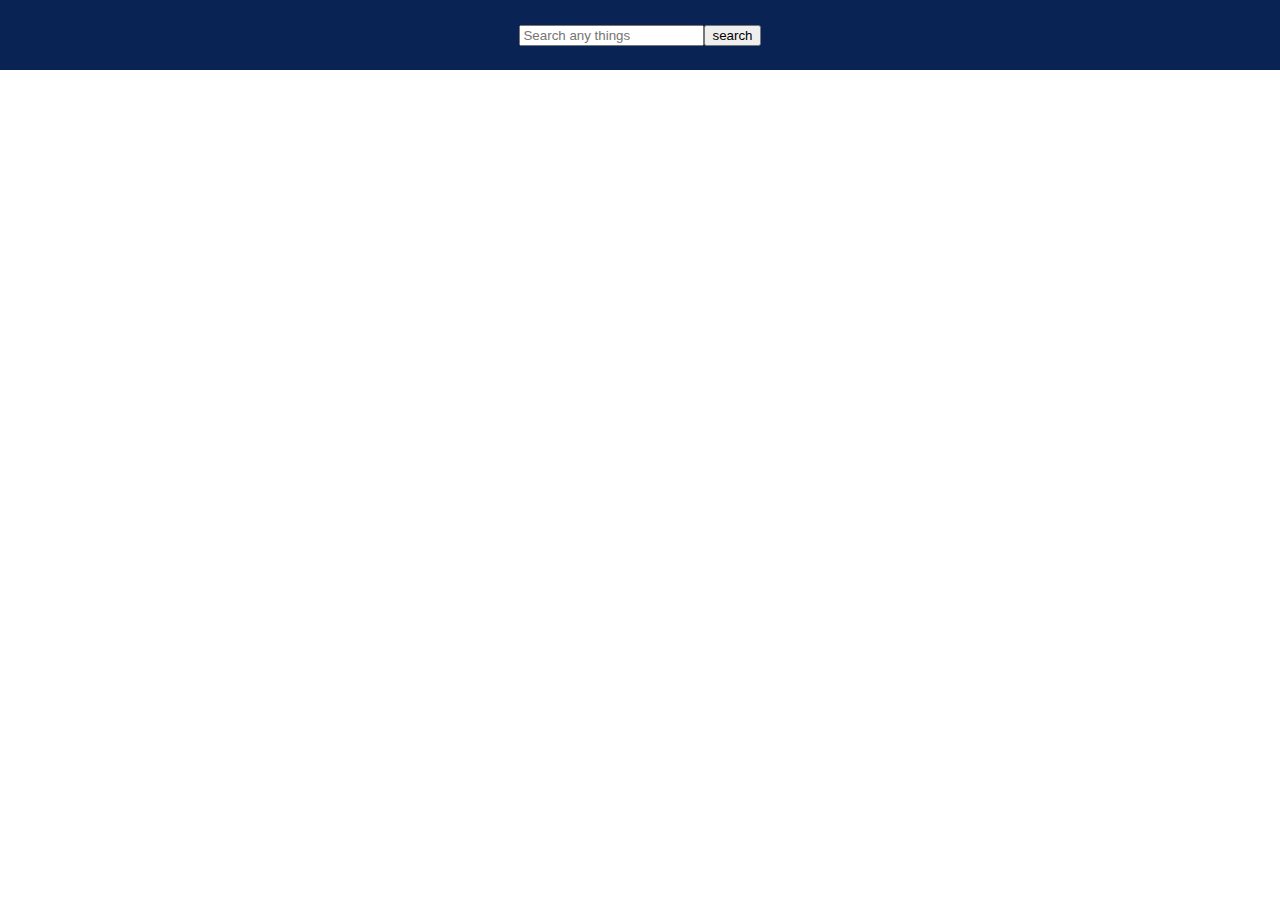
<file: electron/index.html>
<!DOCTYPE html>
<html lang="en">
<head>
    <meta charset="UTF-8">
    <meta name="viewport" content="width=device-width, initial-scale=1.0">
    <title>ELECTON</title>
    <link rel="stylesheet" href="./inex.css">
</head>
<body>
 <header>  
    <div class="electonn">
        <input class="form-control me-2" type="search any things" placeholder="Search any things" aria-label="Search"><button type="button">search</button>
    </div>
 
</header>
</body>
</html>
</file>
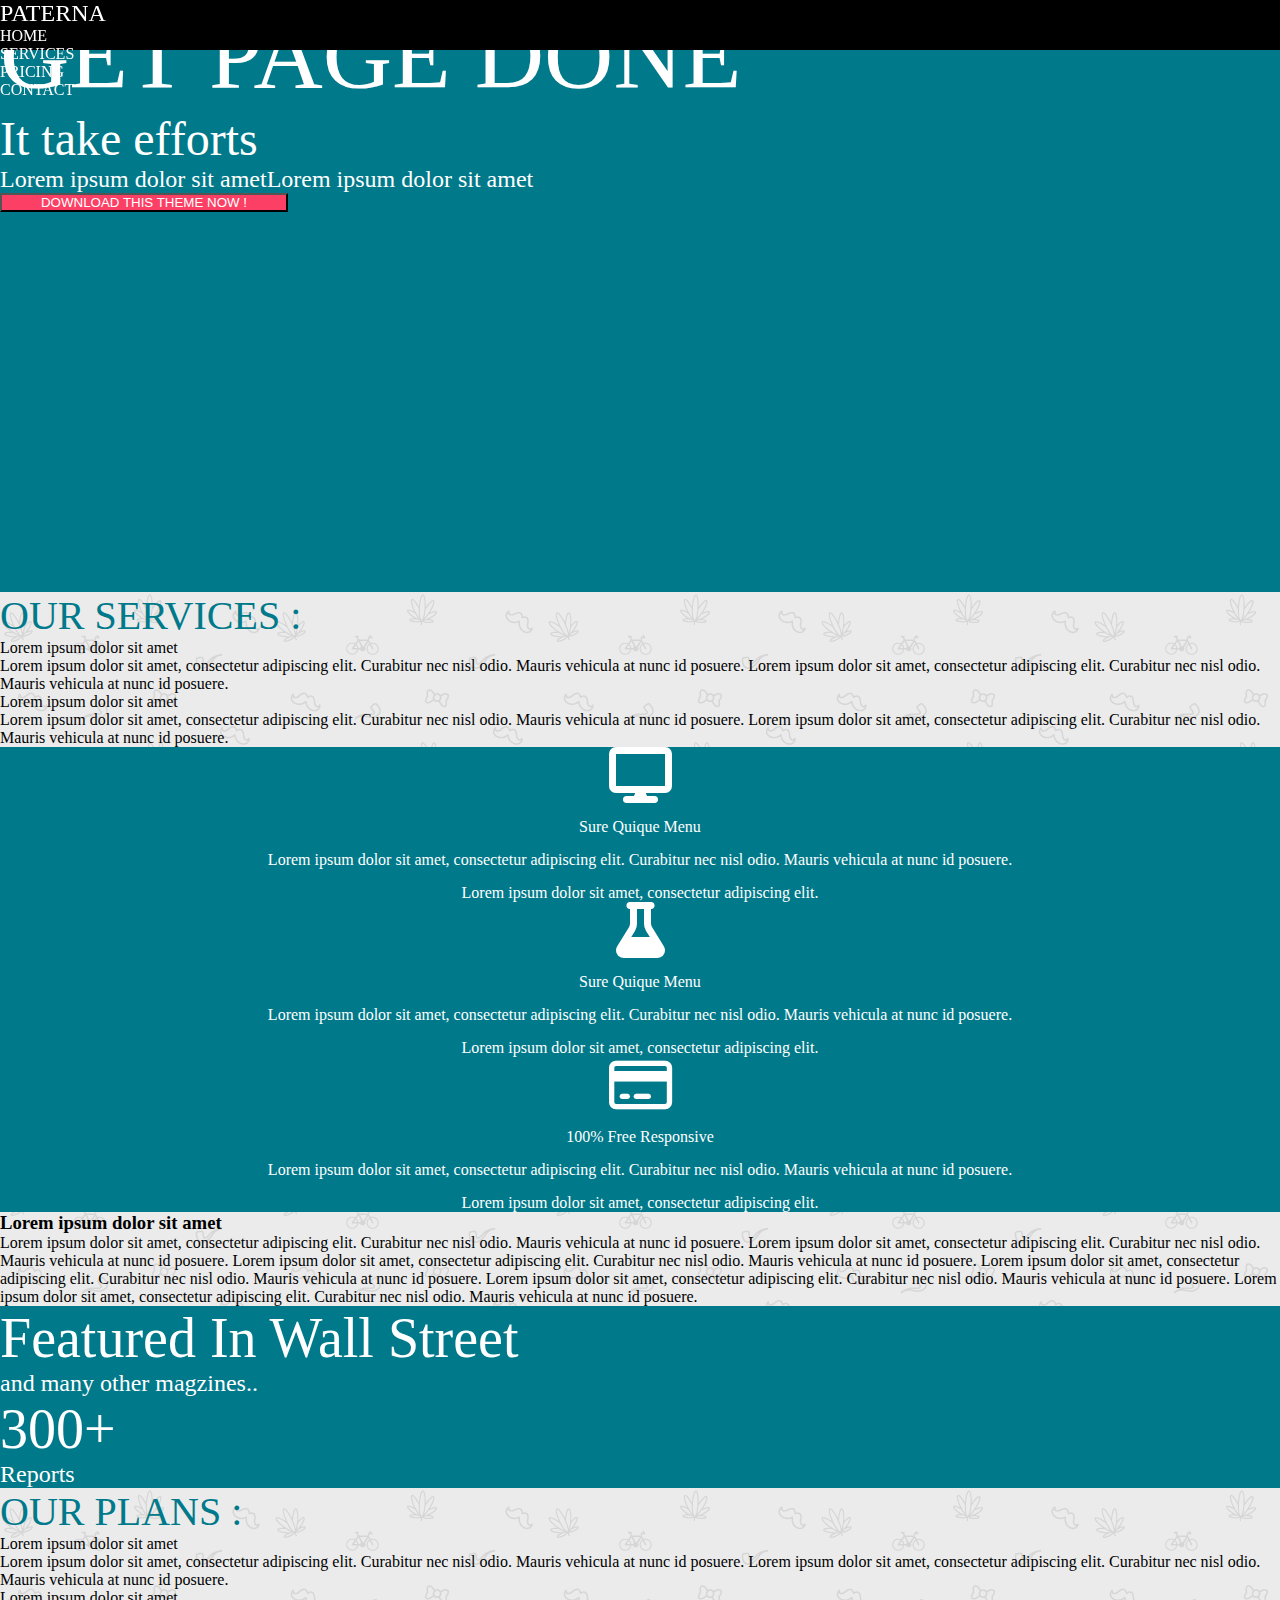
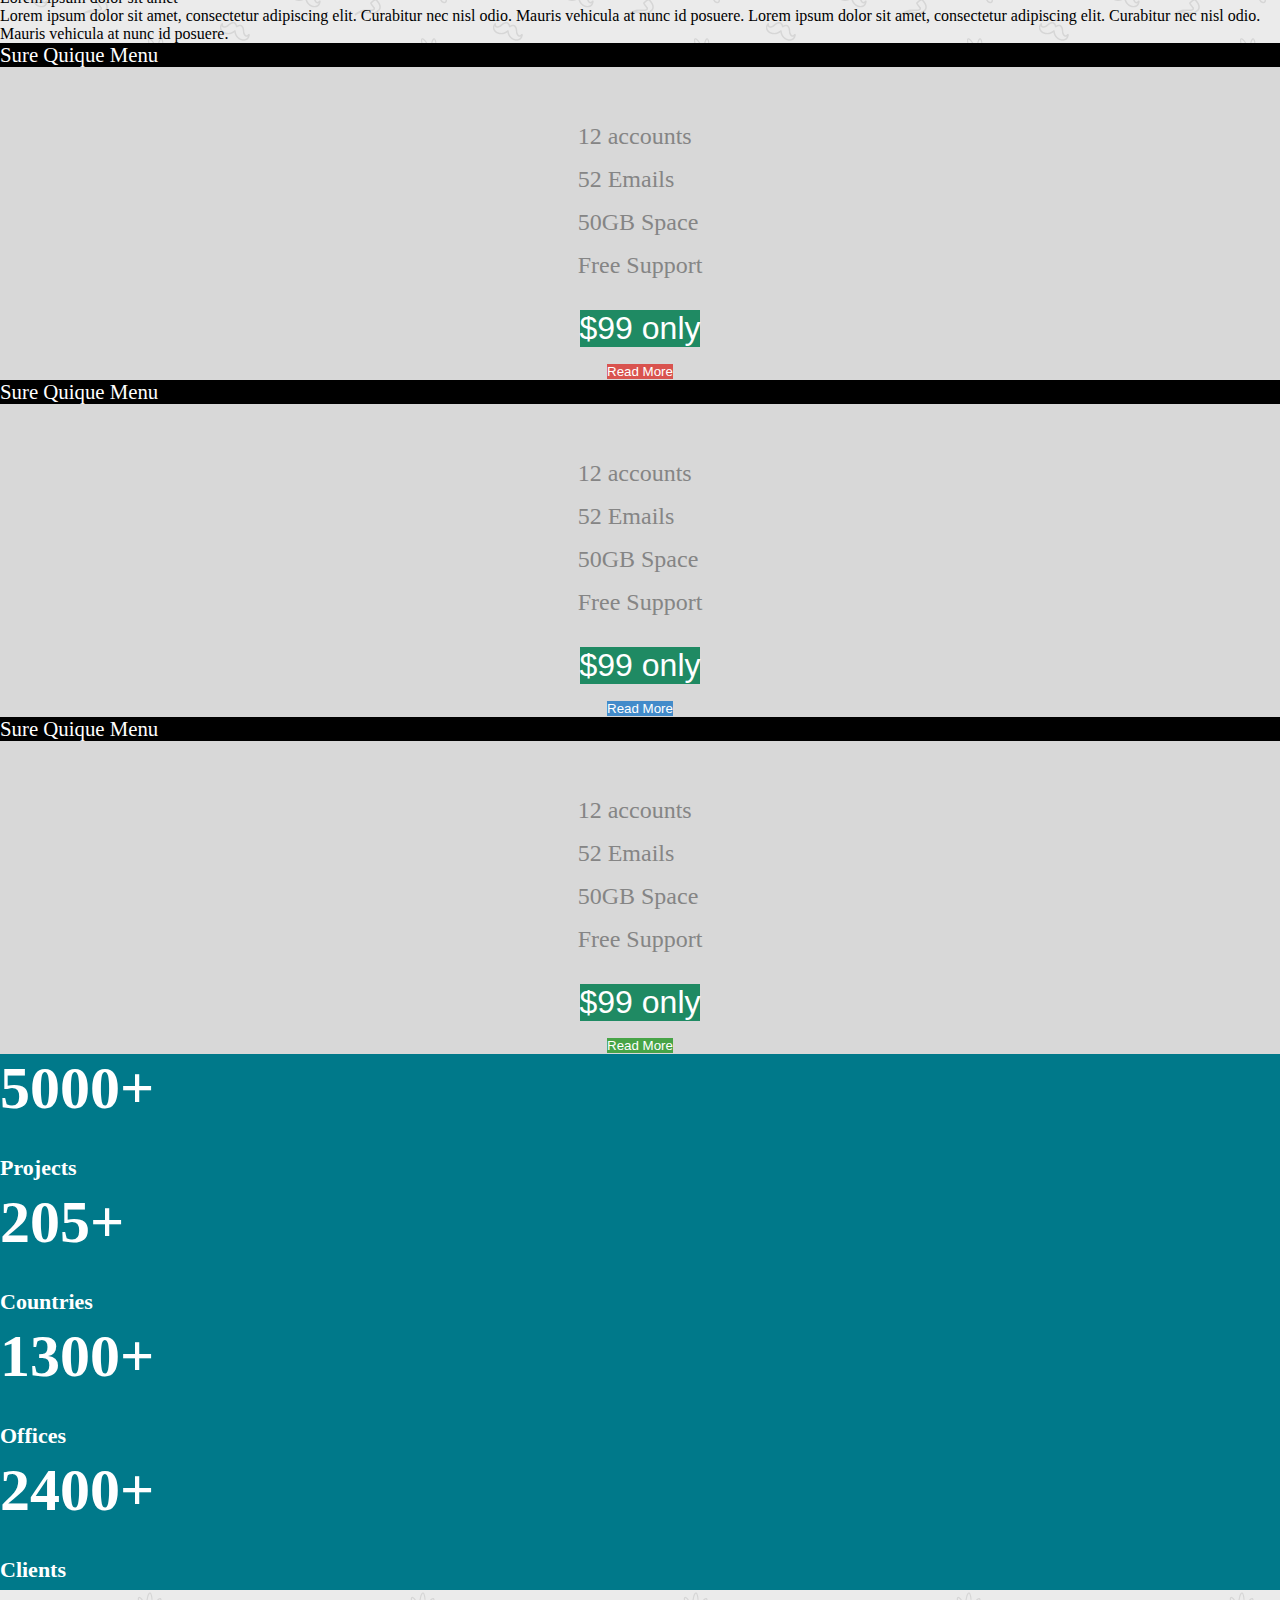
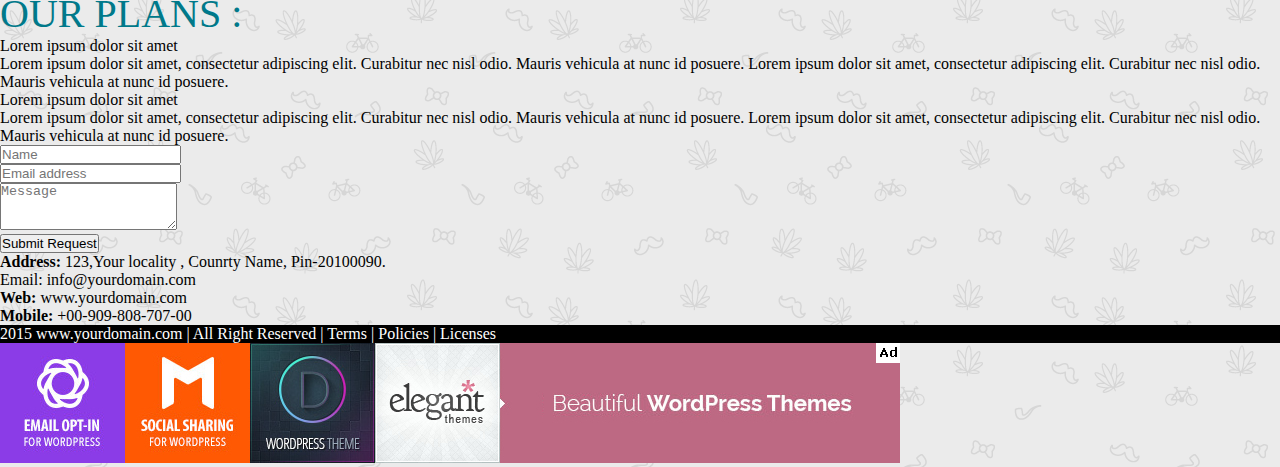
<file: Peterna-template/index.html>
<!DOCTYPE html>
<html lang="en">

<head>
    <meta charset="UTF-8">
    <meta name="viewport" content="width=device-width, initial-scale=1.0">
    <title>Peterna</title>
    <link rel="stylesheet" href="./assets/css/main.css">
    <link rel="stylesheet" href="https://cdnjs.cloudflare.com/ajax/libs/font-awesome/6.4.2/css/all.min.css">
    <link href="https://cdn.jsdelivr.net/npm/bootstrap@5.3.2/dist/css/bootstrap.min.css" rel="stylesheet"
        integrity="sha384-T3c6CoIi6uLrA9TneNEoa7RxnatzjcDSCmG1MXxSR1GAsXEV/Dwwykc2MPK8M2HN" crossorigin="anonymous">
</head>

<body>
    <header>
        <div id="big-menu" class="container d-flex justify-content-between align-items-center p-2 w-75">
            <div class="head">
                <span class="fw-bold" id="panterna">PATERNA</span>
            </div>
            <div class="menu-head">
                <nav>
                    <ul class="menu d-flex gap-3 align-items-center">
                        <li><a class="menu-min" href="#">HOME</a></li>
                        <li><a class="menu-min" href="#">SERVICES</a></li>
                        <li><a class="menu-min" href="#">PRICING</a></li>
                        <li><a class="menu-min" href="#">CONTACT</a></li>
                    </ul>
                </nav>
            </div>
        </div>
        <nav id="min-menu" class="navbar navbar-dark bg-dark fixed-top">
            <div class="container-fluid">
                <a class="navbar-brand" href="#">PATERNA</a>
                <button class="navbar-toggler" type="button" data-bs-toggle="offcanvas"
                    data-bs-target="#offcanvasDarkNavbar" aria-controls="offcanvasDarkNavbar"
                    aria-label="Toggle navigation">
                    <span class="navbar-toggler-icon"></span>
                </button>
                <div class="offcanvas offcanvas-end text-bg-dark" tabindex="-1" id="offcanvasDarkNavbar"
                    aria-labelledby="offcanvasDarkNavbarLabel">
                    <div class="offcanvas-header">
                        <h5 class="offcanvas-title" id="offcanvasDarkNavbarLabel">Dark offcanvas</h5>
                        <button type="button" class="btn-close btn-close-white" data-bs-dismiss="offcanvas"
                            aria-label="Close"></button>
                    </div>
                    <div class="offcanvas-body">
                        <ul class="navbar-nav justify-content-end flex-grow-1 pe-3">
                            <li class="nav-item">
                                <a class="nav-link active" aria-current="page" href="#">Home</a>
                            </li>
                            <li class="nav-item">
                                <a class="nav-link" href="#">Link</a>
                            </li>
                            <li class="nav-item dropdown">
                                <a class="nav-link dropdown-toggle" href="#" role="button" data-bs-toggle="dropdown"
                                    aria-expanded="false">
                                    Dropdown
                                </a>
                                <ul class="dropdown-menu dropdown-menu-dark">
                                    <li><a class="dropdown-item" href="#">Action</a></li>
                                    <li><a class="dropdown-item" href="#">Another action</a></li>
                                    <li>
                                        <hr class="dropdown-divider">
                                    </li>
                                    <li><a class="dropdown-item" href="#">Something else here</a></li>
                                </ul>
                            </li>
                        </ul>
                        <form class="d-flex mt-3" role="search">
                            <input class="form-control me-2" type="search" placeholder="Search" aria-label="Search">
                            <button class="btn btn-success" type="submit">Search</button>
                        </form>
                    </div>
                </div>
            </div>
        </nav>
    </header>
    <main>
        <section id="pageOne">
            <div class="container text-center">
                <div class="row">
                    <div class="texthead col-md-12 mt-5 d-flex flex-column align-items-center gap-3">
                        <p class="col-xl-12 headertxtOne">
                            GET PAGE DONE
                        </p>
                        <p class="col-xl-12  headertxtTwo">
                            It take efforts
                        </p>
                        <p class="col-xl-12 headertxtThree">
                            Lorem ipsum dolor sit ametLorem ipsum dolor sit amet
                        </p>
                        <button class=" btn p-3">DOWNLOAD THIS THEME NOW !</button>
                    </div>
                </div>
            </div>
        </section>
        <section class="services">
            <div class="container p-5">
                <div class="row p-5">
                    <p class="our mt-5">OUR SERVICES :
                    </p>
                    <div class="col-xl-12">
                        <div class="row ">
                            <div class="col-xl-6 col-md-6">
                                <p>
                                    Lorem ipsum dolor sit amet
                                </p>
                                <p>
                                    Lorem ipsum dolor sit amet, consectetur adipiscing elit. Curabitur nec nisl odio.
                                    Mauris vehicula at nunc id posuere. Lorem ipsum dolor sit amet, consectetur
                                    adipiscing elit. Curabitur nec nisl odio. Mauris vehicula at nunc id posuere.
                                </p>
                            </div>
                            <div class="col-xl-6 col-md-6">
                                <p>
                                    Lorem ipsum dolor sit amet
                                </p>
                                <p>
                                    Lorem ipsum dolor sit amet, consectetur adipiscing elit. Curabitur nec nisl odio.
                                    Mauris vehicula at nunc id posuere. Lorem ipsum dolor sit amet, consectetur
                                    adipiscing elit. Curabitur nec nisl odio. Mauris vehicula at nunc id posuere.
                                </p>
                            </div>
                        </div>
                    </div>
                </div>
                <div class="row justify-content-center gap-4 ">
                    <div class="cardspecial col-xl-3  col-md-6 col-sm-12 text-center p-4 ">
                        <i class="fa-solid fa-display fa-bounce"></i>
                        <p class="fw-bold">
                            Sure Quique Menu
                        </p>
                        <p>
                            Lorem ipsum dolor sit amet, consectetur adipiscing elit. Curabitur nec nisl odio. Mauris
                            vehicula at nunc id posuere.
                        </p>
                        <p>
                            Lorem ipsum dolor sit amet, consectetur adipiscing elit.
                        </p>
                    </div>
                    <div class="cardspecial col-xl-3  col-md-6 col-sm-12 text-center p-4 ">
                        <i class="fa-solid fa-flask fa-bounce"></i>
                        <p class="fw-bold">
                            Sure Quique Menu
                        </p>
                        <p>
                            Lorem ipsum dolor sit amet, consectetur adipiscing elit. Curabitur nec nisl odio. Mauris
                            vehicula at nunc id posuere.
                        </p>
                        <p>
                            Lorem ipsum dolor sit amet, consectetur adipiscing elit.
                        </p>
                    </div>
                    <div class="cardspecial col-xl-3  col-md-6 col-sm-12 text-center p-4 ">
                        <i class="fa-regular fa-credit-card fa-shake"></i>
                        <p class="fw-bold">
                            100% Free Responsive
                        </p>
                        <p>
                            Lorem ipsum dolor sit amet, consectetur adipiscing elit. Curabitur nec nisl odio. Mauris
                            vehicula at nunc id posuere.
                        </p>
                        <p>
                            Lorem ipsum dolor sit amet, consectetur adipiscing elit.
                        </p>
                    </div>
                </div>
                <div class="col-xl-12 mt-5 p-5">
                    <h3 class="fw-bold">
                        Lorem ipsum dolor sit amet
                    </h3>
                    <p>
                        Lorem ipsum dolor sit amet, consectetur adipiscing elit. Curabitur nec nisl odio. Mauris
                        vehicula at nunc id posuere. Lorem ipsum dolor sit amet, consectetur adipiscing elit. Curabitur
                        nec nisl odio. Mauris vehicula at nunc id posuere. Lorem ipsum dolor sit amet, consectetur
                        adipiscing elit. Curabitur nec nisl odio. Mauris vehicula at nunc id posuere. Lorem ipsum dolor
                        sit amet, consectetur adipiscing elit. Curabitur nec nisl odio. Mauris vehicula at nunc id
                        posuere. Lorem ipsum dolor sit amet, consectetur adipiscing elit. Curabitur nec nisl odio.
                        Mauris vehicula at nunc id posuere. Lorem ipsum dolor sit amet, consectetur adipiscing elit.
                        Curabitur nec nisl odio. Mauris vehicula at nunc id posuere.
                    </p>
                </div>
            </div>
        </section>
        <section id="feature">
            <div class="container p-3">
                <div class="feature-sentences row justify-content-center text-center">
                    <div class="col-xl-7 col-md-10 col-sm-12">
                        <p class="feature-txt fw-bold">
                            Featured In Wall Street
                        </p>
                        <p class="txtfeature">
                            and many other magzines..
                        </p>
                    </div>
                    <div class="col-xl-3 col-md-6 col-sm-12 ">
                        <p class="feature-txt fw-bold">
                            300+
                        </p>
                        <p class="txtfeature">
                            Reports
                        </p>
                    </div>
                </div>
            </div>
        </section>
        <section id="plan" class="services">
            <div class="container">

                <div class="row p-5">
                    <p class="our mt-5">OUR PLANS :
                    </p>
                    <div class="col-xl-12">
                        <div class="row ">
                            <div class="col-xl-6 col-md-6">
                                <p>
                                    Lorem ipsum dolor sit amet
                                </p>
                                <p>
                                    Lorem ipsum dolor sit amet, consectetur adipiscing elit. Curabitur nec nisl odio.
                                    Mauris vehicula at nunc id posuere. Lorem ipsum dolor sit amet, consectetur
                                    adipiscing elit. Curabitur nec nisl odio. Mauris vehicula at nunc id posuere.
                                </p>
                            </div>
                            <div class="col-xl-6 col-md-6">
                                <p>
                                    Lorem ipsum dolor sit amet
                                </p>
                                <p>
                                    Lorem ipsum dolor sit amet, consectetur adipiscing elit. Curabitur nec nisl odio.
                                    Mauris vehicula at nunc id posuere. Lorem ipsum dolor sit amet, consectetur
                                    adipiscing elit. Curabitur nec nisl odio. Mauris vehicula at nunc id posuere.
                                </p>
                            </div>
                        </div>
                        <div class="row justify-content-center gap-4 my-5">
                            <div class="cardspecial col-xl-3  col-md-6 col-sm-12 text-cente "
                                style="background-color: rgb(216, 216, 216); position: relative; color: rgb(133, 133, 133);">
                                <div class="fw-bold text-center pt-2"
                                    style="background-color: black; color: #fff; width: 100%; position: absolute; top: 0;">
                                    <p style="font-size: 1.3rem;">
                                        Sure Quique Menu
                                    </p>
                                </div>
                                <div class="col txt-content-card">
                                    <p>
                                        12 accounts
                                    </p>
                                    <p>
                                        52 Emails
                                    </p>
                                    <p>
                                        50GB Space
                                    </p>
                                    <p>
                                        Free Support
                                    </p>
                                </div>
                                <div class="col w-100">
                                    <button class="btn-only w-100 p-3"
                                        style="font-size: 2rem; color:#fff;background-color: rgb(31, 138, 99); border: none;">$99
                                        only</button>
                                </div>
                                <div class="col w-100 my-3">
                                    <button class="btn-read w-100 p-2"
                                        style="background-color: rgb(217, 83, 79); color: #fff; border: none;">Read
                                        More</button>
                                </div>
                            </div>
                            <div class="cardspecial col-xl-3  col-md-6 col-sm-12 text-cente "
                                style="background-color: rgb(216, 216, 216); position: relative; color: rgb(133, 133, 133);">
                                <div class="fw-bold text-center pt-2"
                                    style="background-color: black; color: #fff; width: 100%; position: absolute; top: 0;">
                                    <p style="font-size: 1.3rem;">
                                        Sure Quique Menu
                                    </p>
                                </div>
                                <div class="col txt-content-card">
                                    <p>
                                        12 accounts
                                    </p>
                                    <p>
                                        52 Emails
                                    </p>
                                    <p>
                                        50GB Space
                                    </p>
                                    <p>
                                        Free Support
                                    </p>
                                </div>
                                <div class="col w-100">
                                    <button class="btn-only w-100 p-3"
                                        style="font-size: 2rem; color:#fff;background-color: rgb(31, 138, 99); border: none;">$99
                                        only</button>
                                </div>
                                <div class="col w-100 my-3">
                                    <button class="btn-read w-100 p-2"
                                        style="background-color: rgb(66, 139, 202); color: #fff; border: none;">Read
                                        More</button>
                                </div>
                            </div>
                            <div class="cardspecial col-xl-3  col-md-6 col-sm-12 text-cente "
                                style="background-color: rgb(216, 216, 216); position: relative; color: rgb(133, 133, 133);">
                                <div class="fw-bold text-center pt-2"
                                    style="background-color: black; color: #fff; width: 100%; position: absolute; top: 0;">
                                    <p style="font-size: 1.3rem;">
                                        Sure Quique Menu
                                    </p>
                                </div>
                                <div class="col txt-content-card">
                                    <p>
                                        12 accounts
                                    </p>
                                    <p>
                                        52 Emails
                                    </p>
                                    <p>
                                        50GB Space
                                    </p>
                                    <p>
                                        Free Support
                                    </p>
                                </div>
                                <div class="col w-100">
                                    <button class="btn-only w-100 p-3"
                                        style="font-size: 2rem; color:#fff;background-color: rgb(31, 138, 99); border: none;">$99
                                        only</button>
                                </div>
                                <div class="col w-100 my-3">
                                    <button class="btn-read w-100 p-2"
                                        style="background-color: rgb(71, 164, 71); color: #fff; border: none;">Read
                                        More</button>
                                </div>
                            </div>

                        </div>
                    </div>
                </div>
            </div>
        </section>
        <section id="result">
            <div class="container">
                <div class="row text-center p-3" style="color: #fff;">
                    <div class="col-xl-3 col-md-6 col-sm-12">
                        <p class="p-one">
                            5000+
                        </p>
                        <p class="pfooter">
                            Projects
                        </p>
                    </div>
                    <div class="col-xl-3 col-md-6 col-sm-12">
                        <p class="p-one">
                            205+
                        </p>
                        <p class="pfooter">
                            Countries
                        </p>
                    </div>
                    <div class="col-xl-3 col-md-6 col-sm-12">
                        <p class="p-one">
                            1300+
                        </p>
                        <p class="pfooter">
                            Offices

                        </p>
                    </div>
                    <div class="col-xl-3 col-md-6 col-sm-12">
                        <p class="p-one">
                            2400+
                        </p>
                        <p class="pfooter">
                            Clients
                        </p>
                    </div>
                </div>
            </div>
        </section>
        <section id="contact" class="services">
            <div class="container">

                <div class="row p-5">
                    <p class="our mt-5">OUR PLANS :
                    </p>
                    <div class="col-xl-12">
                        <div class="row ">
                            <div class="col-xl-6 col-md-6">
                                <p>
                                    Lorem ipsum dolor sit amet
                                </p>
                                <p>
                                    Lorem ipsum dolor sit amet, consectetur adipiscing elit. Curabitur nec nisl odio.
                                    Mauris vehicula at nunc id posuere. Lorem ipsum dolor sit amet, consectetur
                                    adipiscing elit. Curabitur nec nisl odio. Mauris vehicula at nunc id posuere.
                                </p>
                            </div>
                            <div class="col-xl-6 col-md-6">
                                <p>
                                    Lorem ipsum dolor sit amet
                                </p>
                                <p>
                                    Lorem ipsum dolor sit amet, consectetur adipiscing elit. Curabitur nec nisl odio.
                                    Mauris vehicula at nunc id posuere. Lorem ipsum dolor sit amet, consectetur
                                    adipiscing elit. Curabitur nec nisl odio. Mauris vehicula at nunc id posuere.
                                </p>
                            </div>
                        </div>
                    </div>
                    <div class="row m-5">
                        <div class="col-md-6">
                            <form action="#" method="post">
                                <div class="row">
                                    <div class="col-md-6 col-sm-6">
                                        <div class="form-group">
                                            <input type="text" class="form-control" required placeholder="Name">
                                        </div>
                                    </div>
                                    <div class="col-md-6 col-sm-6">
                                        <div class="form-group">
                                            <input type="text" class="form-control" required
                                                placeholder="Email address">
                                        </div>
                                    </div>
                                </div>
                                <div class="row">
                                    <div class="col-md-12 col-sm-12">
                                        <div class="form-group my-3">
                                            <textarea name="message" id="message" required class="form-control" rows="3"
                                                placeholder="Message"></textarea>
                                        </div>
                                        <div class="form-group">
                                            <button type="submit" class="btn btn-primary">Submit Request</button>
                                        </div>
                                    </div>
                                </div>
                            </form>
                        </div>
                        <div class="col-md-6">
                            <p><strong>Address:</strong> 123,Your locality , Counrty Name, Pin-20100090. <br
                                    <strong>Email:</strong> info@yourdomain.com <br>
                                <strong>Web:</strong> www.yourdomain.com <br>
                                <strong>Mobile:</strong> +00-909-808-707-00<br>
                            </p>
                        </div>
                    </div>
                </div>
            </div>
            </div>
        </section>
        <section id="footer" class="w-100" style="color: #fff; background-color: black;">
            <div class="row w-100">
                <div class="col-xl-12 text-end">
                    <p>
                        2015 www.yourdomain.com | All Right Reserved | Terms | Policies | Licenses
                    </p>
                </div>
            </div>
        </section>
        <footer class="services">
            <div class="container">
                <div class="row justify-content-center">
                    <div class="col-xl-8 my-5 col-md-10 col-sm-12">
                        <img class="w-100" src="./assets/Image/elegantthemes-900x120.jpg" alt="">
                    </div>
                </div>
            </div>
        </footer>
    </main>



    <script src="https://cdn.jsdelivr.net/npm/bootstrap@5.3.2/dist/js/bootstrap.bundle.min.js"
        integrity="sha384-C6RzsynM9kWDrMNeT87bh95OGNyZPhcTNXj1NW7RuBCsyN/o0jlpcV8Qyq46cDfL"
        crossorigin="anonymous"></script>
</body>

</html>
</file>
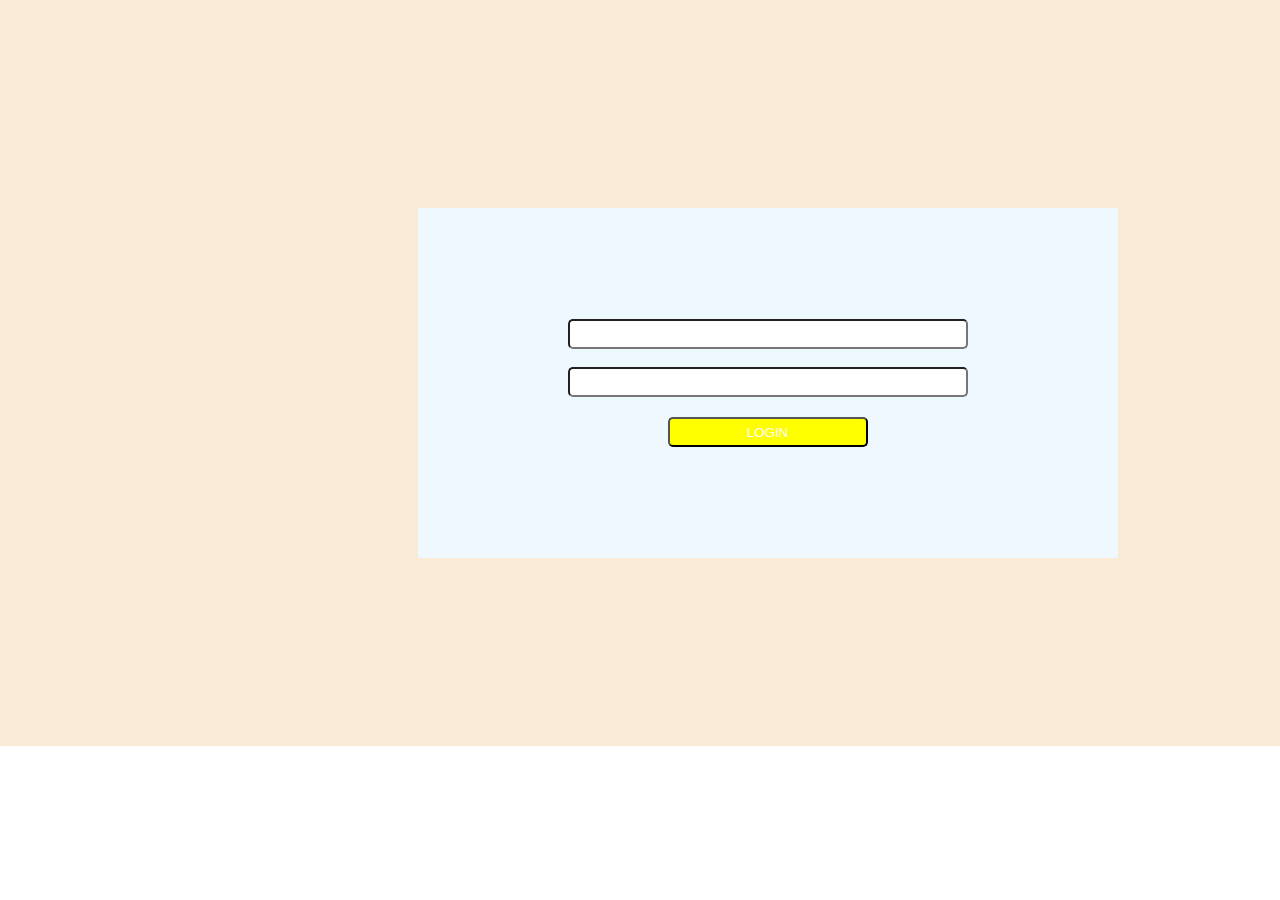
<file: struktur/index.html>
<!DOCTYPE html>
<html lang="en">

<head>
    <meta charset="UTF-8">
    <meta name="viewport" content="width=device-width, initial-scale=1.0">
    <title>struktur</title>
    <link rel="stylesheet" href="./index.css">
</head>

<body>
    <div class="container">
        <div class="div1">
            <div>
            <div class="div2">
                <input type="text" name="name">  
            </div>
            <br>
            <div class="div3">
                <input type="text" name="name">
            </div>
            <div class="buton">
<button class="button">LOGIN</button>
</div>        
</div>

    </div>
</body>

</htm
</file>
<file: electron/inex.css>
*{
   padding: o; 
   margin: 0;
   box-sizing: border-box;
}
header {
    width: 100%;
    height: 70px;
    position: fixed;
    background-color: rgb(9, 35, 84);
    display: flex;
    align-items: center;
    justify-content: space-around;
    z-index: 9999;
}
.button{
    border-radius: 10 px;
}
</file>
<file: Peterna-template/assets/css/main.css>
* {
  margin: 0;
  padding: 0;
  text-decoration: none;
  list-style-type: none;
  box-sizing: border-box;
}

header {
  width: 100%;
  background-color: black;
  color: #fff;
  height: 50px;
  position: fixed;
  z-index: 999;
}
header #panterna {
  font-size: 1.5rem;
}
header .menu {
  margin-bottom: 0 !important;
}
header .menu .menu-min {
  text-decoration: none;
  color: #fff;
}

#min-menu {
  display: none;
}

#pageOne {
  background-color: rgb(0, 121, 138);
  width: 100%;
  height: 37rem;
  color: #fff;
}
#pageOne .texthead .headertxtOne {
  font-size: 6rem;
}
#pageOne .texthead .headertxtTwo {
  font-size: 3rem;
}
#pageOne .texthead .headertxtThree {
  font-size: 1.5rem;
}
#pageOne .texthead .btn {
  color: #fff;
  width: 18rem;
  background-color: rgb(252, 64, 101);
}
#pageOne .texthead .btn:hover {
  background-color: rgb(210, 50, 45);
}

.services {
  background-image: url(../Image/sativa.png);
  width: 100%;
}

.our {
  font-size: 2.5rem;
  color: rgb(0, 121, 138);
}

.cardspecial {
  display: flex;
  justify-content: center;
  align-items: center;
  gap: 15px;
  flex-direction: column;
  color: #fff;
  background-color: rgb(0, 121, 138);
}
.cardspecial i {
  font-size: 3.5rem;
  color: #fff;
}

#feature {
  background-color: rgb(0, 121, 138);
}
#feature .feature-sentences {
  color: #fff;
}
#feature .feature-sentences .feature-txt {
  font-size: 3.5rem;
}
#feature .feature-sentences .txtfeature {
  font-size: 1.5rem;
}

.txt-content-card {
  margin-top: 4rem;
}
.txt-content-card p {
  margin: 1rem;
  font-size: 1.5rem;
}

#result {
  background-color: rgb(0, 121, 138);
}
#result .p-one {
  font-size: 60px;
  font-weight: 900;
}
#result .pfooter {
  padding-top: 25px;
  line-height: 40px;
  padding-bottom: 0;
  font-size: 22px;
  font-weight: 900;
}

@media (max-width: 768px) {
  #min-menu {
    display: block;
  }
  #big-menu {
    display: none;
  }
}
</file>
<file: struktur/index.css>
* {
    margin: 0;
    padding: 0;
    box-sizing: border-box;
}

.container {
    width: 1535px;
    height: 746px;
    background-color: antiquewhite;
    display: flex;
    align-items: center;
    justify-content: center;
}
.div1{
    display: flex;
    justify-content: center;
    align-items: center;
width: 700px;
height: 350px;
background-color: aliceblue;
margin-top: 20px;
}
.div2 input{
    border-radius: 5px;
   width: 400px;
   height: 30px;
    display: flex;
    align-items: center;
justify-content: center;

}
.div3 input{
    border-radius: 5px;
   width: 400px;
   height: 30px;
    display: flex;
    align-items: center;
 justify-content: center; 
}
.button{
    background-color: yellow;
    color: white;
    border-radius: 5px;
    width: 200px;
    height: 30px;
}
.buton{
    padding-top: 20px;
    display: flex;
    justify-content: center;
    align-items: center;
}
</file>
